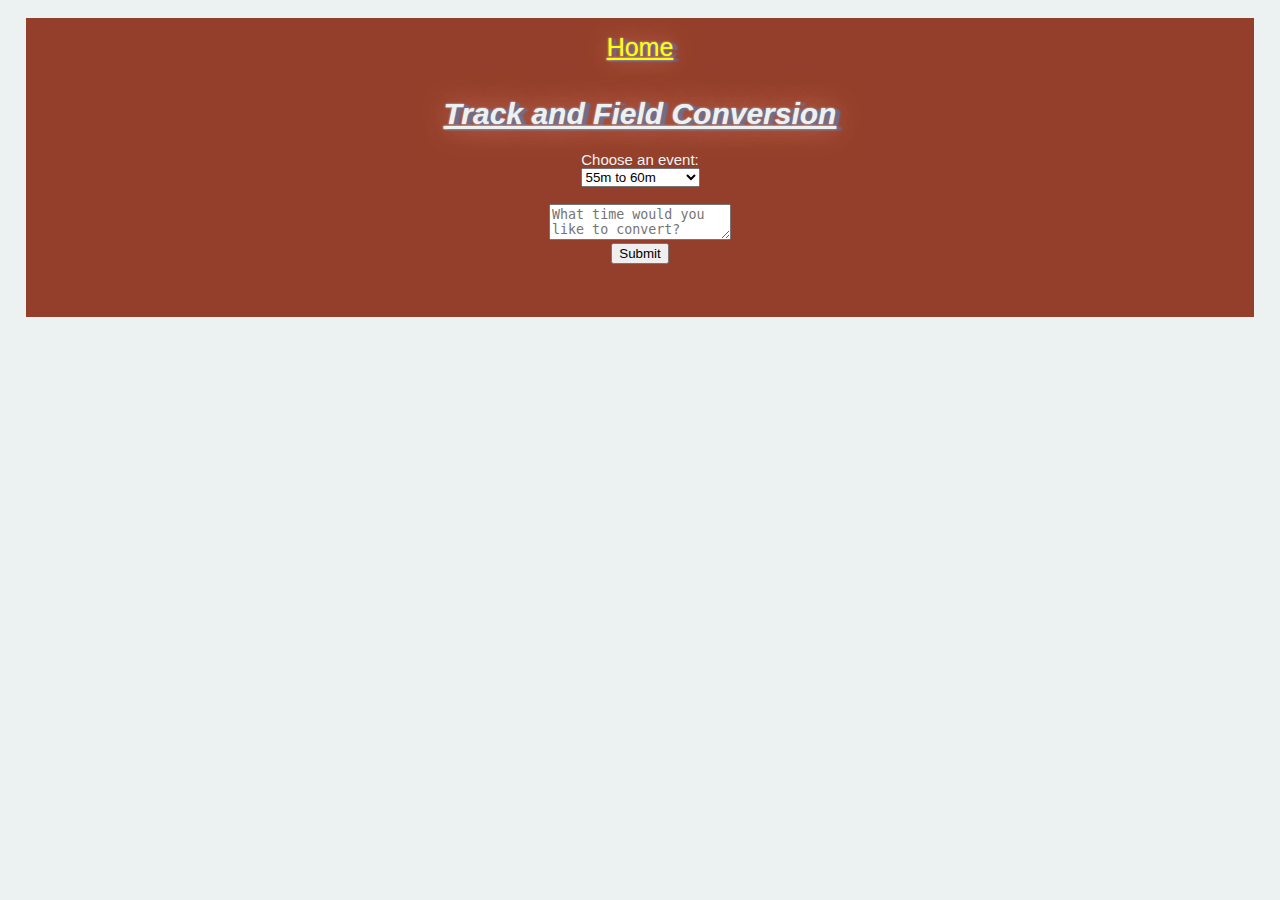
<file: index.html>
<!DOCTYPE html>
<html lang="en">

<head>
  <meta charset="UTF-8" />
  <meta name="viewport" content="width=device-width, initial-scale=1" />
  <title>Nolan Raimo Portfolio</title>
  <link href="trackstyles.css" rel="stylesheet" />
</head>

<body>
  <div class="nav-bar">
    <nav>
      <a href="index.html">Home</a>
    </nav>
  </div>
  <h1>Track and Field Conversion</h1>

  <label for="track-event">
    Choose an event:
    <br />
    <select name="track-event" id="track-event">
      <option value="1.07">55m to 60m</option>
      <option value="1.0766">55mh to 60mh</option>
      <option value="2.23424">200m to 400m</option>
      <option value="11.316144">200m to Mile</option>
      <option value="0.625">300m to 200m</option>
      <option value="1.3964">300m to 400m</option>
      <option value="0.447579">400m to 200m</option>
      <option value="0.6024096">600m to 400m</option>
      <option value="1.38">600m to 800m</option>
      <option value=".7575">1,000m to 800m</option>
      <option value="1.6749">1,000m to Mile</option>
      <option value="2.15">Mile to Two Mile</option>
      <option value="1.62652">Two Mile to 5k</option>
    </select>
  </label>
  <br />
  <br />

  <form id="timeEntry" onsubmit="return false;">
    <label for="timeEntry">
      <textarea id="track-time" placeholder="What time would you like to convert?" type="number"></textarea>
      <br />
      <input type="submit" id="submit"></input>
    </label>
  </form>

  <div>
    <h2><span id="result"></span></h2>
    <br />
    <br />
  </div>
</body>
<script>

  // Scrap variables for conversion let sixty=1.07, sixtyHurdle=1.0766, twoHundredMeter=1.60,fourHundredMeter=1.3964, sixToEightHundred=1.38, thousandToEightHundred=.7575, thousandToMile=1.6749, mileToTwoMile=2.15;


  // result
  let convertedTime = 0;

  // capturing the submit button and drop-down menu (track-event) 
  const submitButton = document.getElementById("submit");
  const eventOption = document.getElementById("track-event");

  // add event listener to convert the time when submit clicked
  submitButton.addEventListener("click", convertTime);

  // function for when submit button clicked.
  function convertTime() {
    let trackTimeConvert = document.getElementById("track-time").value;

    if (trackTimeConvert.includes(":")) {
      trackTimeConvert = trackTimeConvert.split(":");
      trackTimeConvert[0] = trackTimeConvert[0] * 60;
      trackTimeConvert[1] = trackTimeConvert[1] * 1;
      trackTimeConvert = trackTimeConvert.reduce((a, b) => a + b);
    };

    convertedTime = trackTimeConvert * eventOption.value;

    if (convertedTime > 60) {
      let minute = Math.floor(convertedTime / 60)
      let second = (convertedTime % 60).toFixed(2);
      second = checkTime(second)
      document.getElementById('result').innerHTML = minute + ":" + second;
      console.log(minute, second);
    } else {
      document.getElementById('result').innerHTML = convertedTime.toFixed(2);
    }


  }

  // add zero in front of numbers < 10
  function checkTime(i) {
    if (i < 10) {
      i = "0" + i;
    }
    return i;
  }
</script>

</html>
</file>
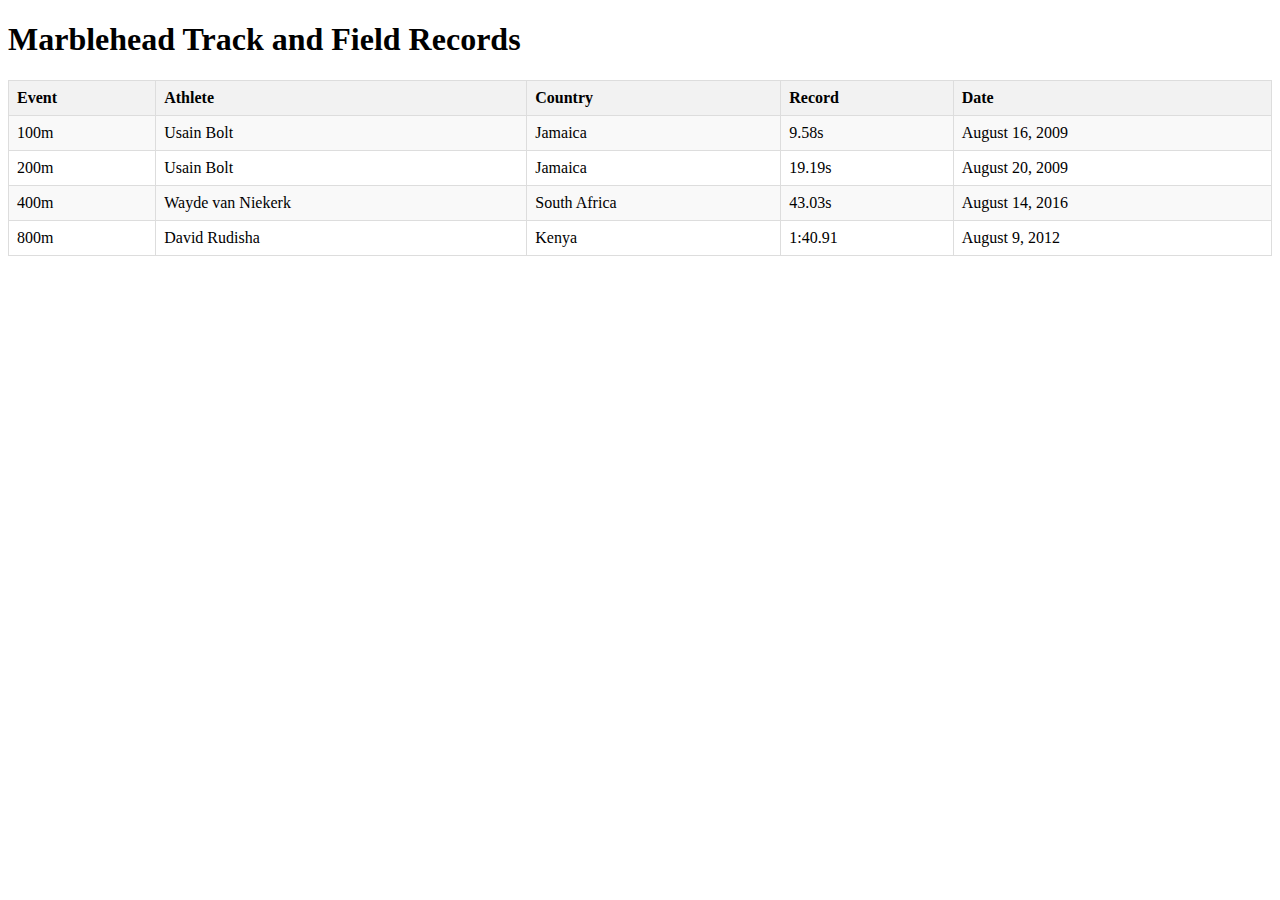
<file: Marblehead_Track_Records/index.html>
<!DOCTYPE html>
<html lang="en">

<head>
    <meta charset="UTF-8">
    <meta http-equiv="X-UA-Compatible" content="IE=edge">
    <meta name="viewport" content="width=device-width, initial-scale=1.0">
    <title>Marblehead Track and Field Records</title>
    <title></title>
    <style>
        table {
            border-collapse: collapse;
            width: 100%;
        }

        th,
        td {
            border: 1px solid #ddd;
            padding: 8px;
            text-align: left;
        }

        th {
            background-color: #f2f2f2;
        }

        tr:nth-child(even) {
            background-color: #f9f9f9;
        }
    </style>
</head>

<body>
    <h1 id="mainTitle">Marblehead Track and Field Records</h1>

    <table>
        <tr>
            <th>Event</th>
            <th>Athlete</th>
            <th>Country</th>
            <th>Record</th>
            <th>Date</th>
        </tr>
        <tr>
            <td>100m</td>
            <td>Usain Bolt</td>
            <td>Jamaica</td>
            <td>9.58s</td>
            <td>August 16, 2009</td>
        </tr>
        <tr>
            <td>200m</td>
            <td>Usain Bolt</td>
            <td>Jamaica</td>
            <td>19.19s</td>
            <td>August 20, 2009</td>
        </tr>
        <tr>
            <td>400m</td>
            <td>Wayde van Niekerk</td>
            <td>South Africa</td>
            <td>43.03s</td>
            <td>August 14, 2016</td>
        </tr>
        <tr>
            <td>800m</td>
            <td>David Rudisha</td>
            <td>Kenya</td>
            <td>1:40.91</td>
            <td>August 9, 2012</td>
        </tr>
    </table>
</body>

</html>
</file>
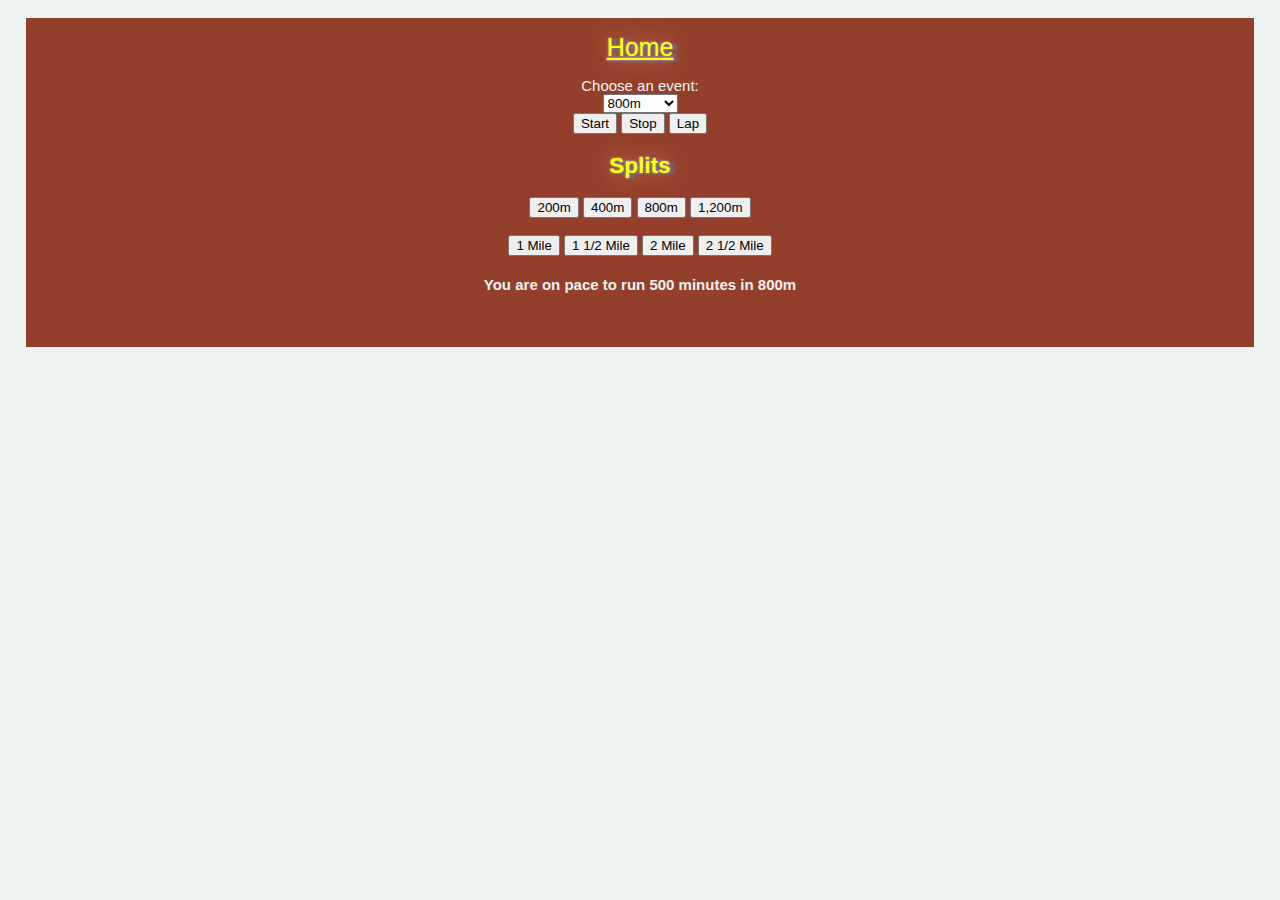
<file: TheSplitCalculator.html>
<!DOCTYPE html>
<html lang="en">

<head>
    <meta charset="UTF-8">
    <meta http-equiv="X-UA-Compatible" content="IE=edge">
    <meta name="viewport" content="width=device-width, initial-scale=1.0">
    <link href="trackstyles.css" rel="stylesheet" />
    <title>Pace calculator</title>
</head>

<body>
    <div class="nav-bar">
        <nav>
            <a href="index.html">Home</a>
        </nav>
    </div>
    <label for="trackEvent">
        Choose an event:
        <br />
        <select id="trackEvent">
            <option value="800">800m</option>
            <option value="1600">Mile</option>
            <option value="3200">Two Mile</option>
            <option value="5000">5k</option>
        </select>
    </label>
    <br />

    <!-- default buttons for stopwatch -->
    <button type="button" id="startButton">Start</button>
    <button type="button" id="stopButton">Stop</button>
    <button type="button" id="lapButton">Lap</button>
    <br />

    <!-- Active running splits, hit button to see projected pace -->
    <h2>Splits</h2>
    <button type="button" id="twoSplit" value="200">200m</button>
    <button type="button" id="fourSplit" valye="400">400m</button>
    <button type="button" id="eightSplit" value="800">800m</button>
    <button type="button" id="twelveSplit" value="1200">1,200m</button>
    <br>
    <br>
    <button type="button" id="mileSplit" value="1600">1 Mile</button>
    <button type="button" id="mileSplit" value="2400">1 1/2 Mile</button>
    <button type="button" id="mileSplit" value="3200">2 Mile</button>
    <button type="button" id="mileSplit" value="3200">2 1/2 Mile</button>

    <!-- Output -->
    <h4>You are on pace to run <span id="splitEvent"></span> in <span id="expectedSplit"></span></h4>
    <br />
    <br />
</body>



<script>
    const submitButton = document.getElementById("");
    const eventOption = document.getElementById("trackEvent");
    const splitEvent = document.getElementById("splitEvent");

    splitEvent.innerHTML = "500 minutes";
    document.getElementById("expectedSplit").innerHTML = eventOption.value + "m";



    // setting minutes and seconds for output
    let minute = Math.floor(desiredTime / 60)
    let second = (desiredTime % 60).toFixed(2);
    second = checkTime(second);

    // add zero in front of numbers < 10
    function checkTime(i) {
        if (i < 10) {
            i = "0" + i;
        }
        return i;
    }

</script>

</html>
</file>
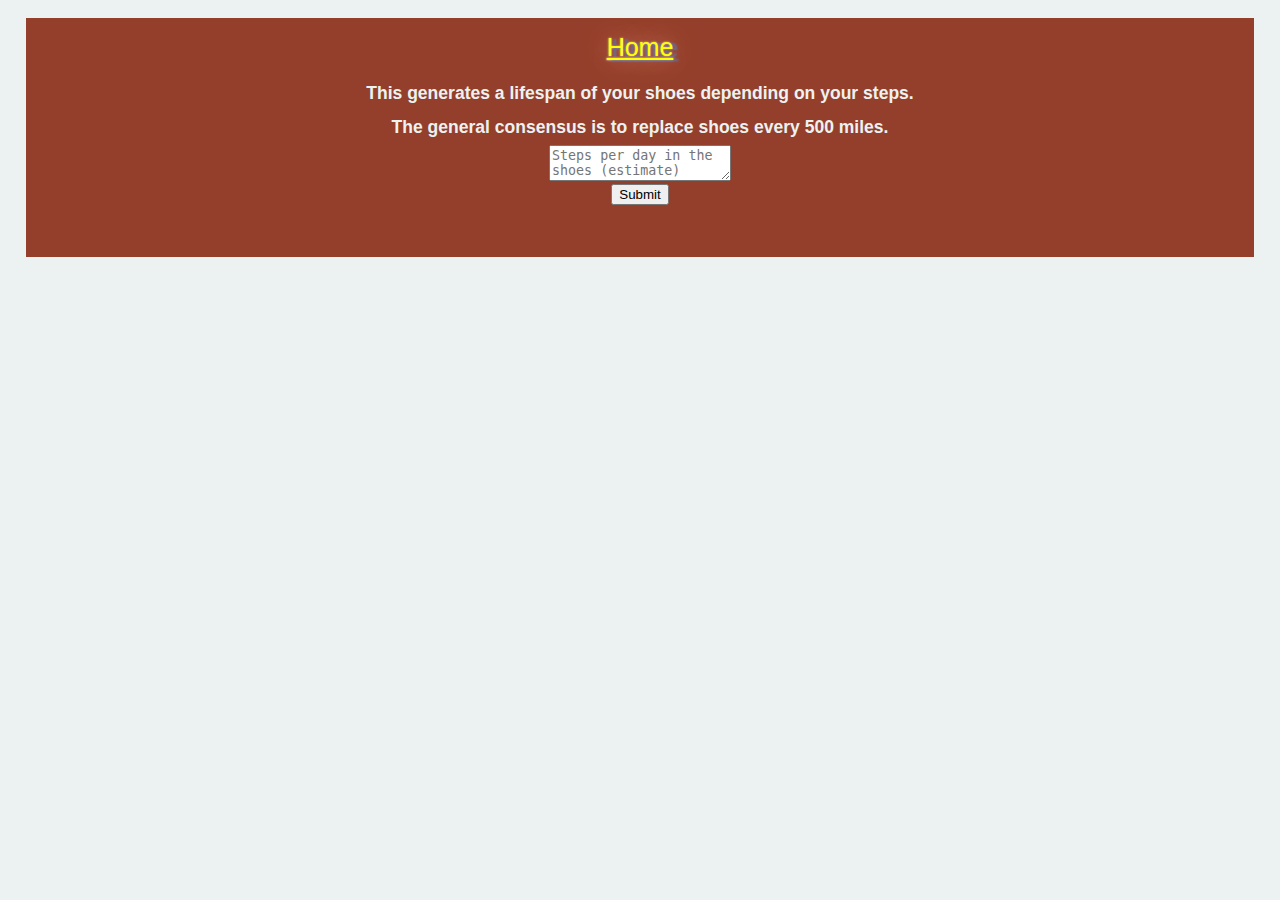
<file: TheWhenToBuyShoes.html>
<!DOCTYPE html>
<html lang="en">

<head>
  <meta charset="UTF-8" />
  <meta http-equiv="X-UA-Compatible" content="IE=edge" />
  <meta name="viewport" content="width=device-width, initial-scale=1.0" />
  <link href="trackstyles.css" rel="stylesheet" />
  <title>When to buy new running shoes</title>
</head>

<body>
  <div class="nav-bar">
    <nav>
      <a href="index.html">Home</a>
    </nav>
  </div>
  <h3>This generates a lifespan of your shoes depending on your steps.</h3>
  <h3>The general consensus is to replace shoes every 500 miles.</h3>


  <form id="timeEntry" onsubmit="return false;">
    <label for="timeEntry">
      <textarea id="steps" placeholder="Steps per day in the shoes (estimate)" type="number"></textarea>
      <br />
      <input type="submit" id="submit"></input>
    </label>
  </form>

  <h2 id="stepTotal"></h2>
  <br />
  <br />

</body>

<script>
  let result = 0

  const submitButton = document.getElementById("submit");

  submitButton.addEventListener("click", convertShoe);

  function convertShoe() {
    let steps = document.getElementById("steps").value;
    steps = steps.replace(/\,/g, '');
    console.log(steps);
    result = 1000000 / steps;
    let month = Math.floor(result / 30);
    let day = result % 30;
    document.getElementById('stepTotal').innerHTML = month + "  months  " + day.toFixed(0) + "  days";
    console.log(steps);
  }

</script>

</html>
</file>
<file: trackstyles.css>
:root {
  --base-color1: #943f2b;
  --base-color2: #ecf2f1;
  --base-color3: #e08b75;
  --base-color4: #3639e0;
  --base-color5: #627099;
}

html {
  padding-top: 2vh;
  padding-left: 2vw;
  padding-right: 2vw;
  padding-bottom: 2vh;
  font-family: Sans-Serif;
  text-align: center;
  align-items: center;
  font-size: 10px;
  background-color: var(--base-color2);
  color: var(--base-color2);
}

body {
  background-color: var(--base-color1);
  margin: 0;
  font-size: 1.5rem;
  background-size: cover;
  position: center;
  width: auto;
}

nav {
  display: inline-block;
  justify-content: space-between;
  font-size: 2.5rem;
  padding: 1.5rem;
  text-shadow: 5px 1px 2px var(--base-color5), 0 0 1em var(--base-color3),
    0 0 2px var(--base-color2);
}

h1 {
  font-style: italic;
  text-decoration: underline;
  text-shadow: 5px 1px 2px var(--base-color5), 0 0 1em var(--base-color3),
    0 0 2px var(--base-color2);
}

h2 {
  text-shadow: 5px 1px 2px var(--base-color5), 0 0 1em var(--base-color3),
    0 0 2px var(--base-color2);
  color: yellow;
  outline: black;
}

h3 {
  max-width: 60vw;
  margin: auto;
  padding: 0.5vw;
  align-items: center;
  text-align: center;
}

a {
  text-decoration: italics;
  color: yellow;
  outline: black;
}

a:visited {
  text-decoration: italics;
  color: yellow;
  outline: black;
}

a:hover {
  color: var(--base-color2);
  text-decoration: underline;
}

a:active {
  color: yellow;
  background-color: transparent;
  text-decoration: underline;
}

.homeLinks {
  display: inline-block;
  font-size: 2rem;
  text-shadow: 5px 1px 2px var(--base-color5), 0 0 1em var(--base-color3),
    0 0 2px var(--base-color2);
}
</file>
